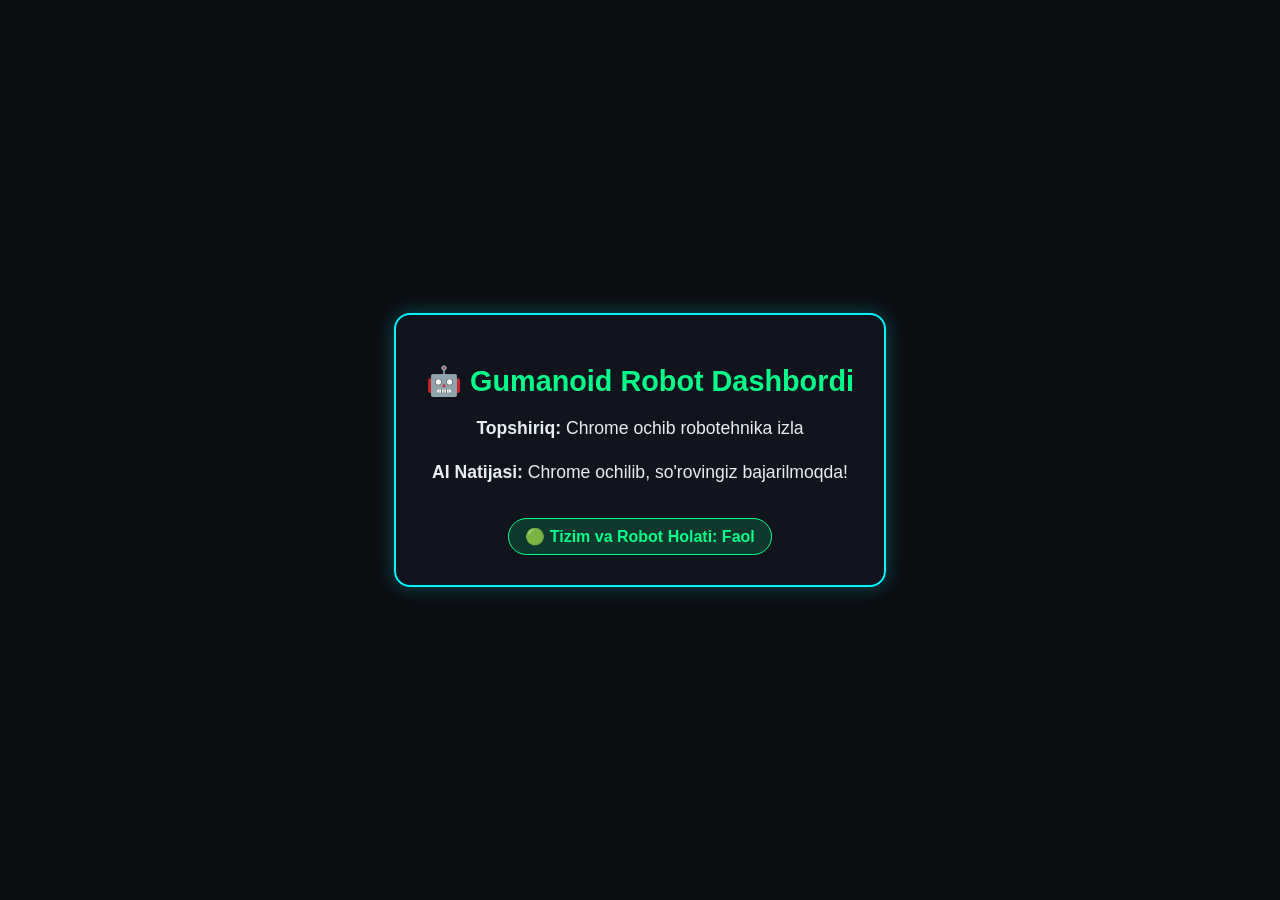
<file: generated_views/view_1786489354.html>
<!DOCTYPE html>
<html lang="uz">
<head>
<meta charset="UTF-8"><title>JARVIS Humanoid Dashboard</title>
<style>
body { background: #0a0c10; color: #00f3ff; font-family: sans-serif; display: flex; justify-content: center; align-items: center; min-height: 100vh; margin: 0; }
.card { background: rgba(18,22,31,0.9); border: 2px solid #00f3ff; border-radius: 16px; padding: 30px; box-shadow: 0 0 20px rgba(0,243,255,0.3); text-align: center; max-width: 500px; }
h1 { color: #00ff88; font-size: 1.8rem; margin-bottom: 10px; }
p { color: #e6edf3; font-size: 1.1rem; line-height: 1.5; }
.status { background: rgba(0,255,136,0.15); border: 1px solid #00ff88; color: #00ff88; padding: 8px 16px; border-radius: 20px; display: inline-block; margin-top: 15px; font-weight: bold; }
</style>
</head>
<body>
<div class="card">
  <h1>🤖 Gumanoid Robot Dashbordi</h1>
  <p><strong>Topshiriq:</strong> Chrome ochib robotehnika izla</p>
  <p><strong>AI Natijasi:</strong> Chrome ochilib, so'rovingiz bajarilmoqda!</p>
  <div class="status">🟢 Tizim va Robot Holati: Faol</div>
</div>
</body>
</html>
</file>
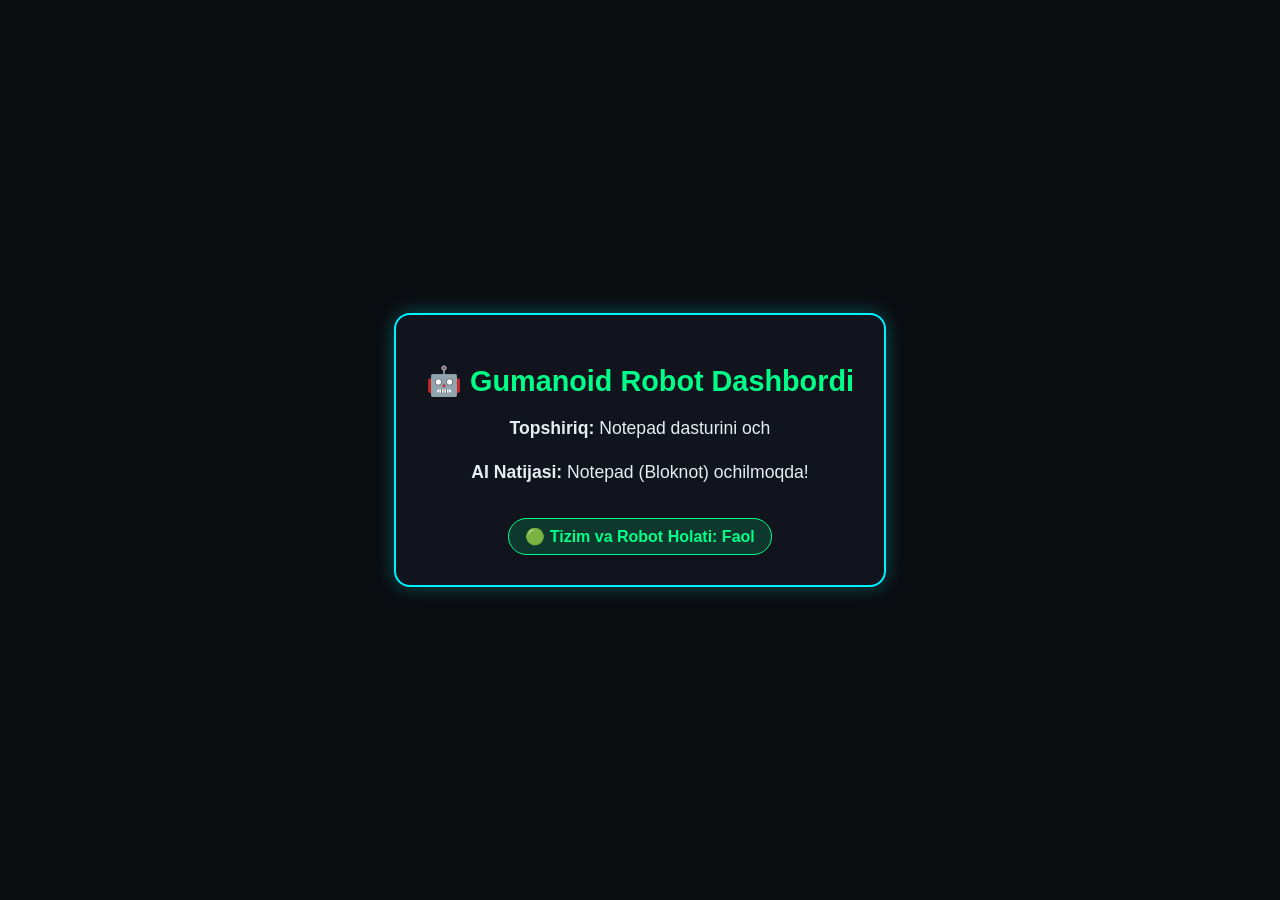
<file: generated_views/view_1786489360.html>
<!DOCTYPE html>
<html lang="uz">
<head>
<meta charset="UTF-8"><title>JARVIS Humanoid Dashboard</title>
<style>
body { background: #0a0c10; color: #00f3ff; font-family: sans-serif; display: flex; justify-content: center; align-items: center; min-height: 100vh; margin: 0; }
.card { background: rgba(18,22,31,0.9); border: 2px solid #00f3ff; border-radius: 16px; padding: 30px; box-shadow: 0 0 20px rgba(0,243,255,0.3); text-align: center; max-width: 500px; }
h1 { color: #00ff88; font-size: 1.8rem; margin-bottom: 10px; }
p { color: #e6edf3; font-size: 1.1rem; line-height: 1.5; }
.status { background: rgba(0,255,136,0.15); border: 1px solid #00ff88; color: #00ff88; padding: 8px 16px; border-radius: 20px; display: inline-block; margin-top: 15px; font-weight: bold; }
</style>
</head>
<body>
<div class="card">
  <h1>🤖 Gumanoid Robot Dashbordi</h1>
  <p><strong>Topshiriq:</strong> Notepad dasturini och</p>
  <p><strong>AI Natijasi:</strong> Notepad (Bloknot) ochilmoqda!</p>
  <div class="status">🟢 Tizim va Robot Holati: Faol</div>
</div>
</body>
</html>
</file>
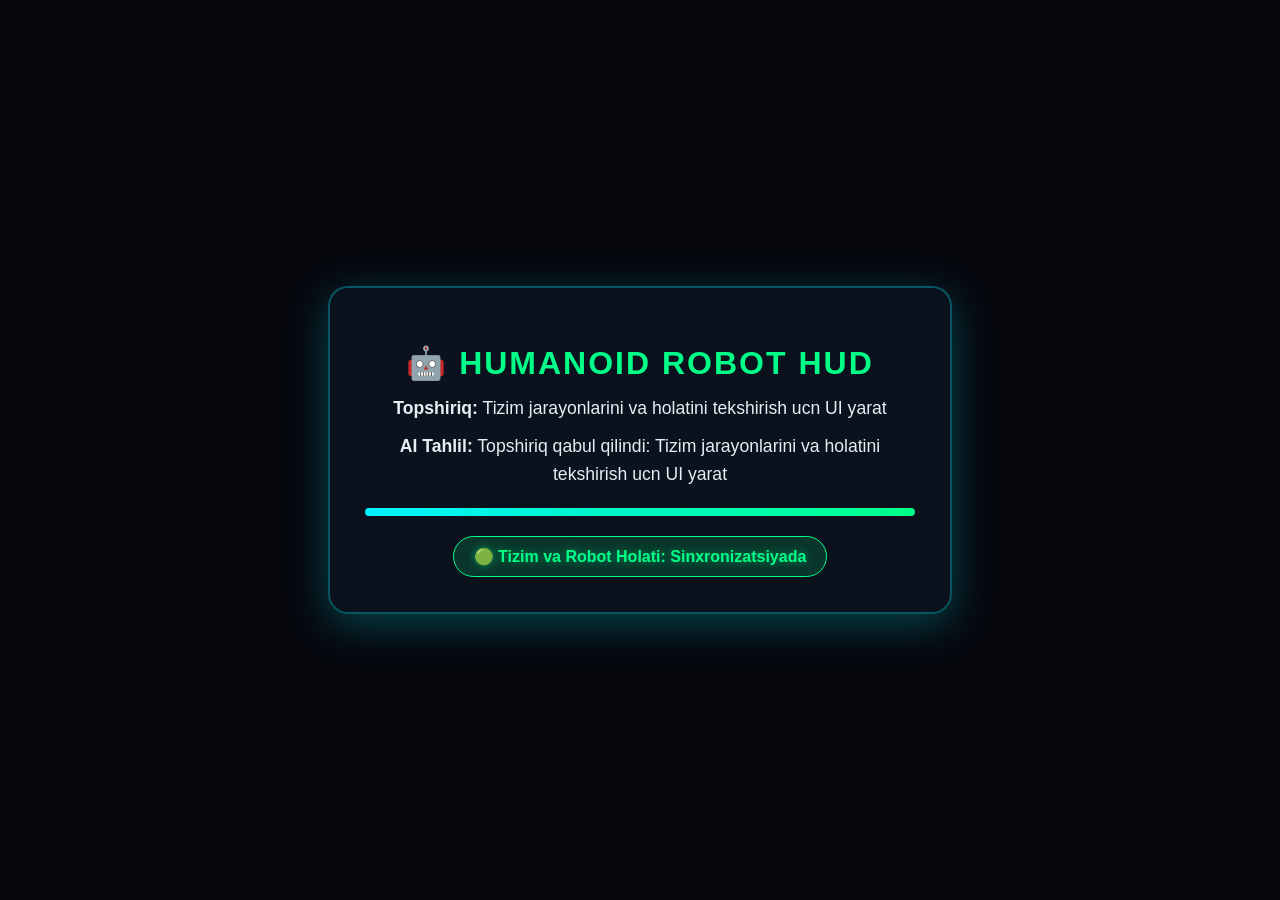
<file: generated_views/view_1786489632.html>
<!DOCTYPE html>
<html lang="uz">
<head>
<meta charset="UTF-8"><title>JARVIS Humanoid HUD</title>
<style>
body { background: #06080e; color: #00f3ff; font-family: 'Segoe UI', Tahoma, sans-serif; display: flex; justify-content: center; align-items: center; min-height: 100vh; margin: 0; }
.card { background: rgba(14, 20, 32, 0.85); border: 2px solid rgba(0, 243, 255, 0.3); border-radius: 20px; padding: 35px; box-shadow: 0 10px 40px rgba(0,243,255,0.25); text-align: center; max-width: 550px; width: 90%; backdrop-filter: blur(20px); }
h1 { color: #00ff88; font-size: 2rem; margin-bottom: 12px; letter-spacing: 2px; text-transform: uppercase; }
p { color: #e6edf3; font-size: 1.1rem; line-height: 1.6; margin: 10px 0; }
.status-badge { background: rgba(0,255,136,0.15); border: 1px solid #00ff88; color: #00ff88; padding: 10px 20px; border-radius: 30px; display: inline-block; margin-top: 20px; font-weight: bold; text-shadow: 0 0 8px rgba(0,255,136,0.5); }
.meter { width: 100%; height: 8px; background: rgba(255,255,255,0.1); border-radius: 4px; overflow: hidden; margin-top: 20px; }
.meter-bar { width: 100%; height: 100%; background: linear-gradient(90deg, #00f3ff, #00ff88); animation: pulse 2s infinite; }
@keyframes pulse { 0% { opacity: 0.6; } 50% { opacity: 1; } 100% { opacity: 0.6; } }
</style>
</head>
<body>
<div class="card">
  <h1>🤖 HUMANOID ROBOT HUD</h1>
  <p><strong>Topshiriq:</strong> Tizim jarayonlarini va holatini tekshirish ucn UI yarat</p>
  <p><strong>AI Tahlil:</strong> Topshiriq qabul qilindi: Tizim jarayonlarini va holatini tekshirish ucn UI yarat</p>
  <div class="meter"><div class="meter-bar"></div></div>
  <div class="status-badge">🟢 Tizim va Robot Holati: Sinxronizatsiyada</div>
</div>
</body>
</html>
</file>
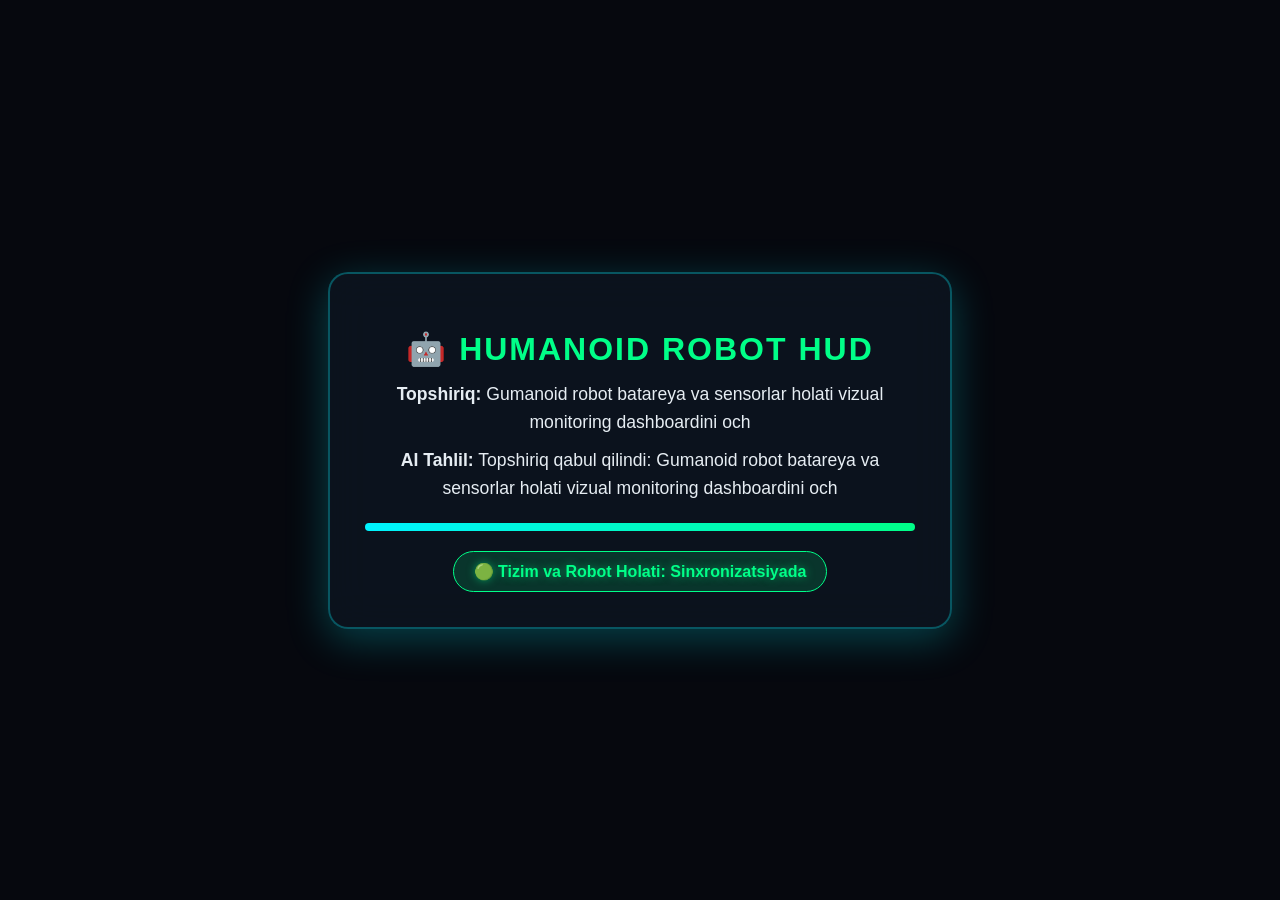
<file: generated_views/view_1786489762.html>
<!DOCTYPE html>
<html lang="uz">
<head>
<meta charset="UTF-8"><title>JARVIS Humanoid HUD</title>
<style>
body { background: #06080e; color: #00f3ff; font-family: 'Segoe UI', Tahoma, sans-serif; display: flex; justify-content: center; align-items: center; min-height: 100vh; margin: 0; }
.card { background: rgba(14, 20, 32, 0.85); border: 2px solid rgba(0, 243, 255, 0.3); border-radius: 20px; padding: 35px; box-shadow: 0 10px 40px rgba(0,243,255,0.25); text-align: center; max-width: 550px; width: 90%; backdrop-filter: blur(20px); }
h1 { color: #00ff88; font-size: 2rem; margin-bottom: 12px; letter-spacing: 2px; text-transform: uppercase; }
p { color: #e6edf3; font-size: 1.1rem; line-height: 1.6; margin: 10px 0; }
.status-badge { background: rgba(0,255,136,0.15); border: 1px solid #00ff88; color: #00ff88; padding: 10px 20px; border-radius: 30px; display: inline-block; margin-top: 20px; font-weight: bold; text-shadow: 0 0 8px rgba(0,255,136,0.5); }
.meter { width: 100%; height: 8px; background: rgba(255,255,255,0.1); border-radius: 4px; overflow: hidden; margin-top: 20px; }
.meter-bar { width: 100%; height: 100%; background: linear-gradient(90deg, #00f3ff, #00ff88); animation: pulse 2s infinite; }
@keyframes pulse { 0% { opacity: 0.6; } 50% { opacity: 1; } 100% { opacity: 0.6; } }
</style>
</head>
<body>
<div class="card">
  <h1>🤖 HUMANOID ROBOT HUD</h1>
  <p><strong>Topshiriq:</strong> Gumanoid robot batareya va sensorlar holati vizual monitoring dashboardini och</p>
  <p><strong>AI Tahlil:</strong> Topshiriq qabul qilindi: Gumanoid robot batareya va sensorlar holati vizual monitoring dashboardini och</p>
  <div class="meter"><div class="meter-bar"></div></div>
  <div class="status-badge">🟢 Tizim va Robot Holati: Sinxronizatsiyada</div>
</div>
</body>
</html>
</file>
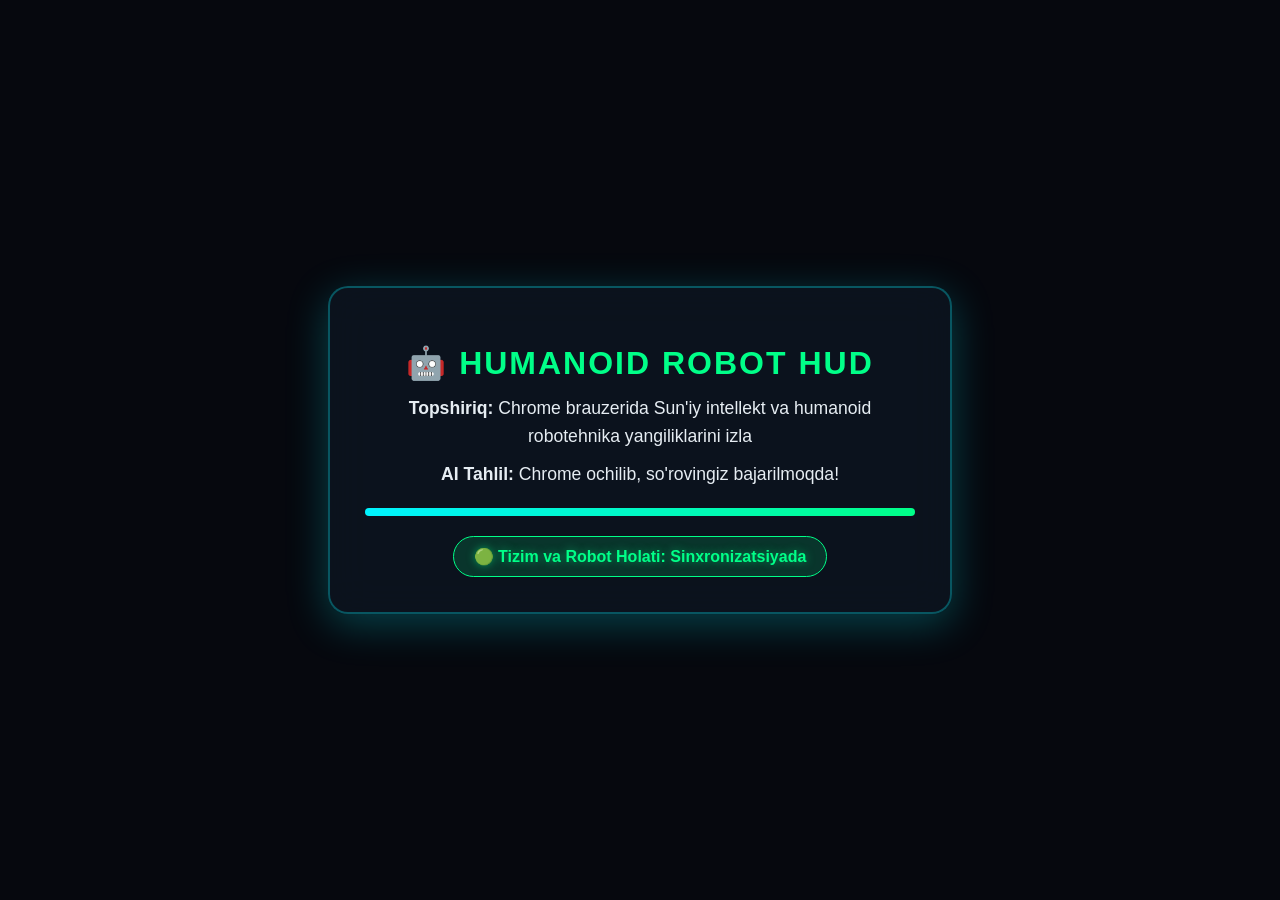
<file: generated_views/view_1786489788.html>
<!DOCTYPE html>
<html lang="uz">
<head>
<meta charset="UTF-8"><title>JARVIS Humanoid HUD</title>
<style>
body { background: #06080e; color: #00f3ff; font-family: 'Segoe UI', Tahoma, sans-serif; display: flex; justify-content: center; align-items: center; min-height: 100vh; margin: 0; }
.card { background: rgba(14, 20, 32, 0.85); border: 2px solid rgba(0, 243, 255, 0.3); border-radius: 20px; padding: 35px; box-shadow: 0 10px 40px rgba(0,243,255,0.25); text-align: center; max-width: 550px; width: 90%; backdrop-filter: blur(20px); }
h1 { color: #00ff88; font-size: 2rem; margin-bottom: 12px; letter-spacing: 2px; text-transform: uppercase; }
p { color: #e6edf3; font-size: 1.1rem; line-height: 1.6; margin: 10px 0; }
.status-badge { background: rgba(0,255,136,0.15); border: 1px solid #00ff88; color: #00ff88; padding: 10px 20px; border-radius: 30px; display: inline-block; margin-top: 20px; font-weight: bold; text-shadow: 0 0 8px rgba(0,255,136,0.5); }
.meter { width: 100%; height: 8px; background: rgba(255,255,255,0.1); border-radius: 4px; overflow: hidden; margin-top: 20px; }
.meter-bar { width: 100%; height: 100%; background: linear-gradient(90deg, #00f3ff, #00ff88); animation: pulse 2s infinite; }
@keyframes pulse { 0% { opacity: 0.6; } 50% { opacity: 1; } 100% { opacity: 0.6; } }
</style>
</head>
<body>
<div class="card">
  <h1>🤖 HUMANOID ROBOT HUD</h1>
  <p><strong>Topshiriq:</strong> Chrome brauzerida Sun'iy intellekt va humanoid robotehnika yangiliklarini izla</p>
  <p><strong>AI Tahlil:</strong> Chrome ochilib, so'rovingiz bajarilmoqda!</p>
  <div class="meter"><div class="meter-bar"></div></div>
  <div class="status-badge">🟢 Tizim va Robot Holati: Sinxronizatsiyada</div>
</div>
</body>
</html>
</file>
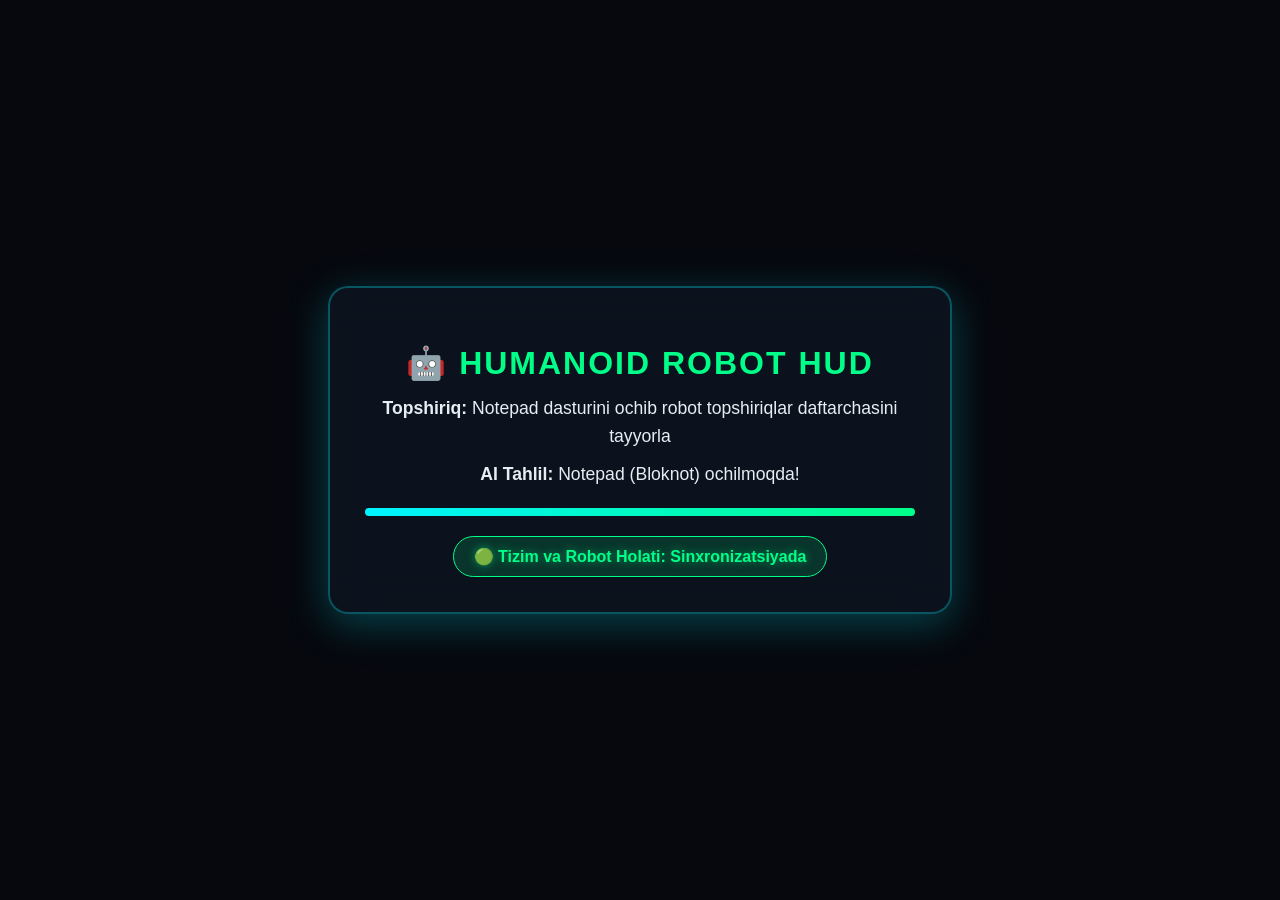
<file: generated_views/view_1786489792.html>
<!DOCTYPE html>
<html lang="uz">
<head>
<meta charset="UTF-8"><title>JARVIS Humanoid HUD</title>
<style>
body { background: #06080e; color: #00f3ff; font-family: 'Segoe UI', Tahoma, sans-serif; display: flex; justify-content: center; align-items: center; min-height: 100vh; margin: 0; }
.card { background: rgba(14, 20, 32, 0.85); border: 2px solid rgba(0, 243, 255, 0.3); border-radius: 20px; padding: 35px; box-shadow: 0 10px 40px rgba(0,243,255,0.25); text-align: center; max-width: 550px; width: 90%; backdrop-filter: blur(20px); }
h1 { color: #00ff88; font-size: 2rem; margin-bottom: 12px; letter-spacing: 2px; text-transform: uppercase; }
p { color: #e6edf3; font-size: 1.1rem; line-height: 1.6; margin: 10px 0; }
.status-badge { background: rgba(0,255,136,0.15); border: 1px solid #00ff88; color: #00ff88; padding: 10px 20px; border-radius: 30px; display: inline-block; margin-top: 20px; font-weight: bold; text-shadow: 0 0 8px rgba(0,255,136,0.5); }
.meter { width: 100%; height: 8px; background: rgba(255,255,255,0.1); border-radius: 4px; overflow: hidden; margin-top: 20px; }
.meter-bar { width: 100%; height: 100%; background: linear-gradient(90deg, #00f3ff, #00ff88); animation: pulse 2s infinite; }
@keyframes pulse { 0% { opacity: 0.6; } 50% { opacity: 1; } 100% { opacity: 0.6; } }
</style>
</head>
<body>
<div class="card">
  <h1>🤖 HUMANOID ROBOT HUD</h1>
  <p><strong>Topshiriq:</strong> Notepad dasturini ochib robot topshiriqlar daftarchasini tayyorla</p>
  <p><strong>AI Tahlil:</strong> Notepad (Bloknot) ochilmoqda!</p>
  <div class="meter"><div class="meter-bar"></div></div>
  <div class="status-badge">🟢 Tizim va Robot Holati: Sinxronizatsiyada</div>
</div>
</body>
</html>
</file>
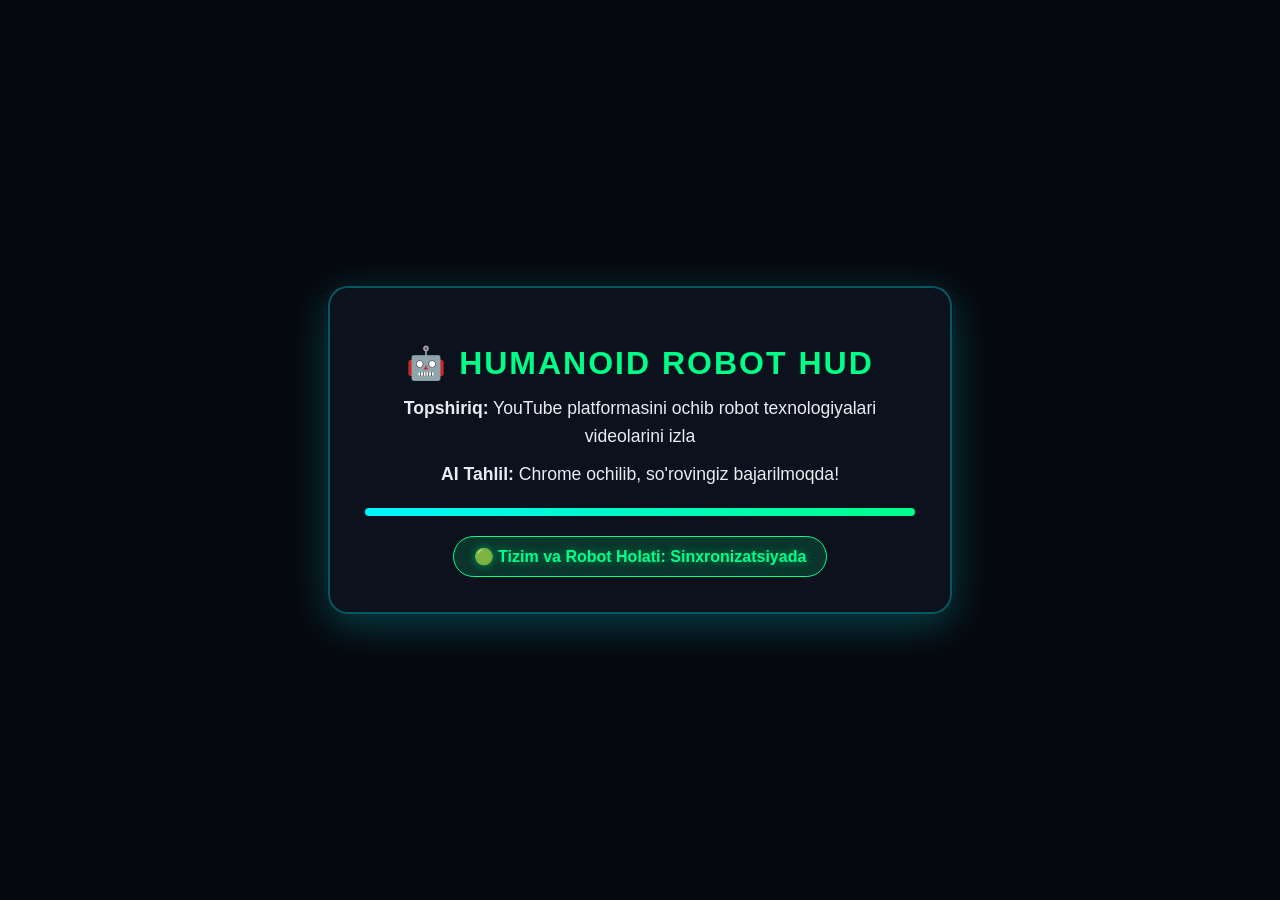
<file: generated_views/view_1786489796.html>
<!DOCTYPE html>
<html lang="uz">
<head>
<meta charset="UTF-8"><title>JARVIS Humanoid HUD</title>
<style>
body { background: #06080e; color: #00f3ff; font-family: 'Segoe UI', Tahoma, sans-serif; display: flex; justify-content: center; align-items: center; min-height: 100vh; margin: 0; }
.card { background: rgba(14, 20, 32, 0.85); border: 2px solid rgba(0, 243, 255, 0.3); border-radius: 20px; padding: 35px; box-shadow: 0 10px 40px rgba(0,243,255,0.25); text-align: center; max-width: 550px; width: 90%; backdrop-filter: blur(20px); }
h1 { color: #00ff88; font-size: 2rem; margin-bottom: 12px; letter-spacing: 2px; text-transform: uppercase; }
p { color: #e6edf3; font-size: 1.1rem; line-height: 1.6; margin: 10px 0; }
.status-badge { background: rgba(0,255,136,0.15); border: 1px solid #00ff88; color: #00ff88; padding: 10px 20px; border-radius: 30px; display: inline-block; margin-top: 20px; font-weight: bold; text-shadow: 0 0 8px rgba(0,255,136,0.5); }
.meter { width: 100%; height: 8px; background: rgba(255,255,255,0.1); border-radius: 4px; overflow: hidden; margin-top: 20px; }
.meter-bar { width: 100%; height: 100%; background: linear-gradient(90deg, #00f3ff, #00ff88); animation: pulse 2s infinite; }
@keyframes pulse { 0% { opacity: 0.6; } 50% { opacity: 1; } 100% { opacity: 0.6; } }
</style>
</head>
<body>
<div class="card">
  <h1>🤖 HUMANOID ROBOT HUD</h1>
  <p><strong>Topshiriq:</strong> YouTube platformasini ochib robot texnologiyalari videolarini izla</p>
  <p><strong>AI Tahlil:</strong> Chrome ochilib, so'rovingiz bajarilmoqda!</p>
  <div class="meter"><div class="meter-bar"></div></div>
  <div class="status-badge">🟢 Tizim va Robot Holati: Sinxronizatsiyada</div>
</div>
</body>
</html>
</file>
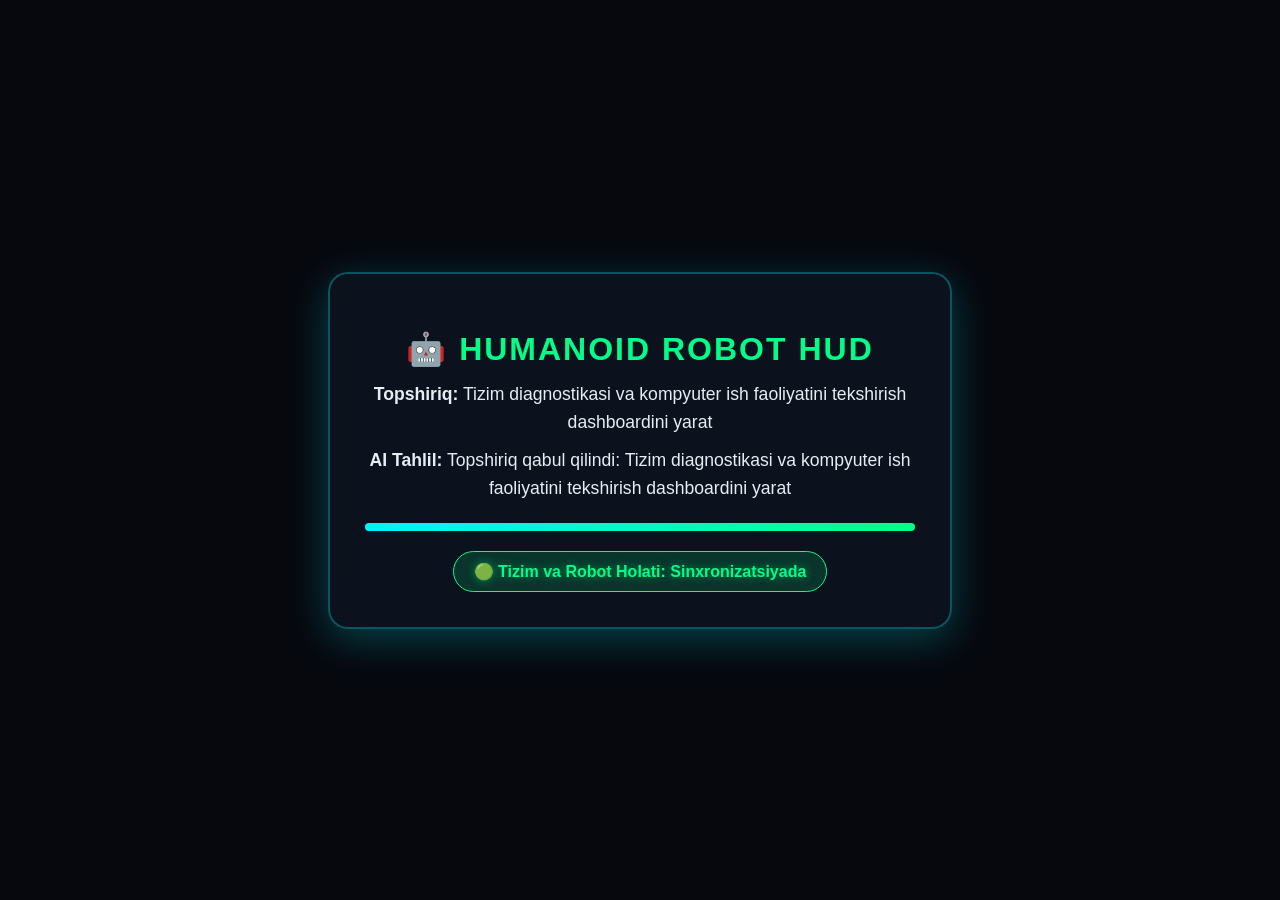
<file: generated_views/view_1786489800.html>
<!DOCTYPE html>
<html lang="uz">
<head>
<meta charset="UTF-8"><title>JARVIS Humanoid HUD</title>
<style>
body { background: #06080e; color: #00f3ff; font-family: 'Segoe UI', Tahoma, sans-serif; display: flex; justify-content: center; align-items: center; min-height: 100vh; margin: 0; }
.card { background: rgba(14, 20, 32, 0.85); border: 2px solid rgba(0, 243, 255, 0.3); border-radius: 20px; padding: 35px; box-shadow: 0 10px 40px rgba(0,243,255,0.25); text-align: center; max-width: 550px; width: 90%; backdrop-filter: blur(20px); }
h1 { color: #00ff88; font-size: 2rem; margin-bottom: 12px; letter-spacing: 2px; text-transform: uppercase; }
p { color: #e6edf3; font-size: 1.1rem; line-height: 1.6; margin: 10px 0; }
.status-badge { background: rgba(0,255,136,0.15); border: 1px solid #00ff88; color: #00ff88; padding: 10px 20px; border-radius: 30px; display: inline-block; margin-top: 20px; font-weight: bold; text-shadow: 0 0 8px rgba(0,255,136,0.5); }
.meter { width: 100%; height: 8px; background: rgba(255,255,255,0.1); border-radius: 4px; overflow: hidden; margin-top: 20px; }
.meter-bar { width: 100%; height: 100%; background: linear-gradient(90deg, #00f3ff, #00ff88); animation: pulse 2s infinite; }
@keyframes pulse { 0% { opacity: 0.6; } 50% { opacity: 1; } 100% { opacity: 0.6; } }
</style>
</head>
<body>
<div class="card">
  <h1>🤖 HUMANOID ROBOT HUD</h1>
  <p><strong>Topshiriq:</strong> Tizim diagnostikasi va kompyuter ish faoliyatini tekshirish dashboardini yarat</p>
  <p><strong>AI Tahlil:</strong> Topshiriq qabul qilindi: Tizim diagnostikasi va kompyuter ish faoliyatini tekshirish dashboardini yarat</p>
  <div class="meter"><div class="meter-bar"></div></div>
  <div class="status-badge">🟢 Tizim va Robot Holati: Sinxronizatsiyada</div>
</div>
</body>
</html>
</file>
